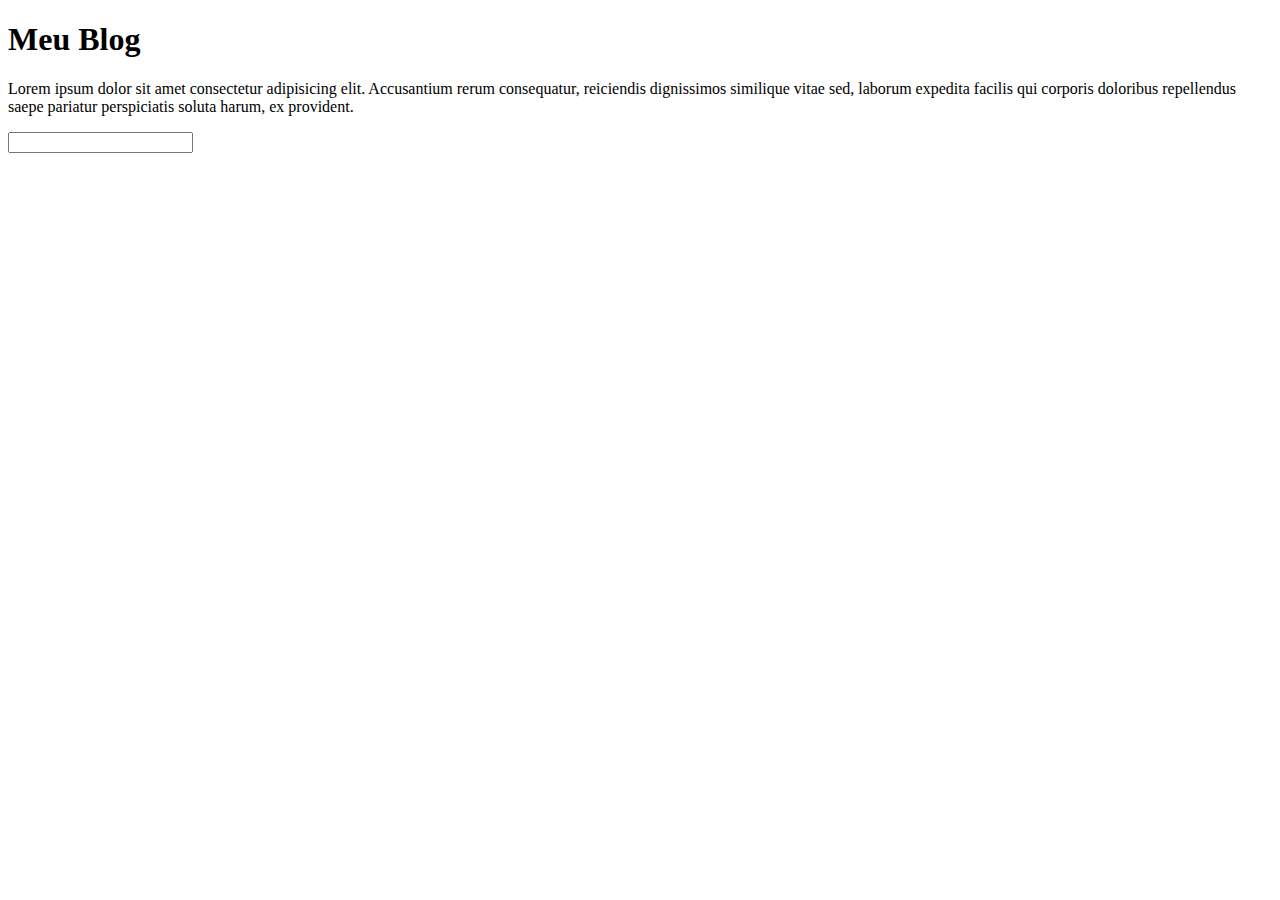
<file: DOM/DOM.html>
<!DOCTYPE html>
<html lang="en">

<head>
    <meta charset="UTF-8">
    <meta http-equiv="X-UA-Compatible" content="IE=edge">
    <meta name="viewport" content="width=device-width, initial-scale=1.0">
    <title>Meu Blog - Discover</title>
</head>

<body>
    <header>
        <!--<h1 id="blog-title">Meu Blog</h1>-->
        <h1>Meu Blog</h1>
    </header>


    <p>
        Lorem ipsum dolor sit amet consectetur adipisicing elit. Accusantium rerum consequatur, reiciendis dignissimos similique vitae sed, laborum expedita facilis qui corporis doloribus repellendus saepe pariatur perspiciatis soluta harum, ex provident.
    </p>

    <input type="text">


    <script src="./eventos.js">
    </script>

</body>

</html>
</file>
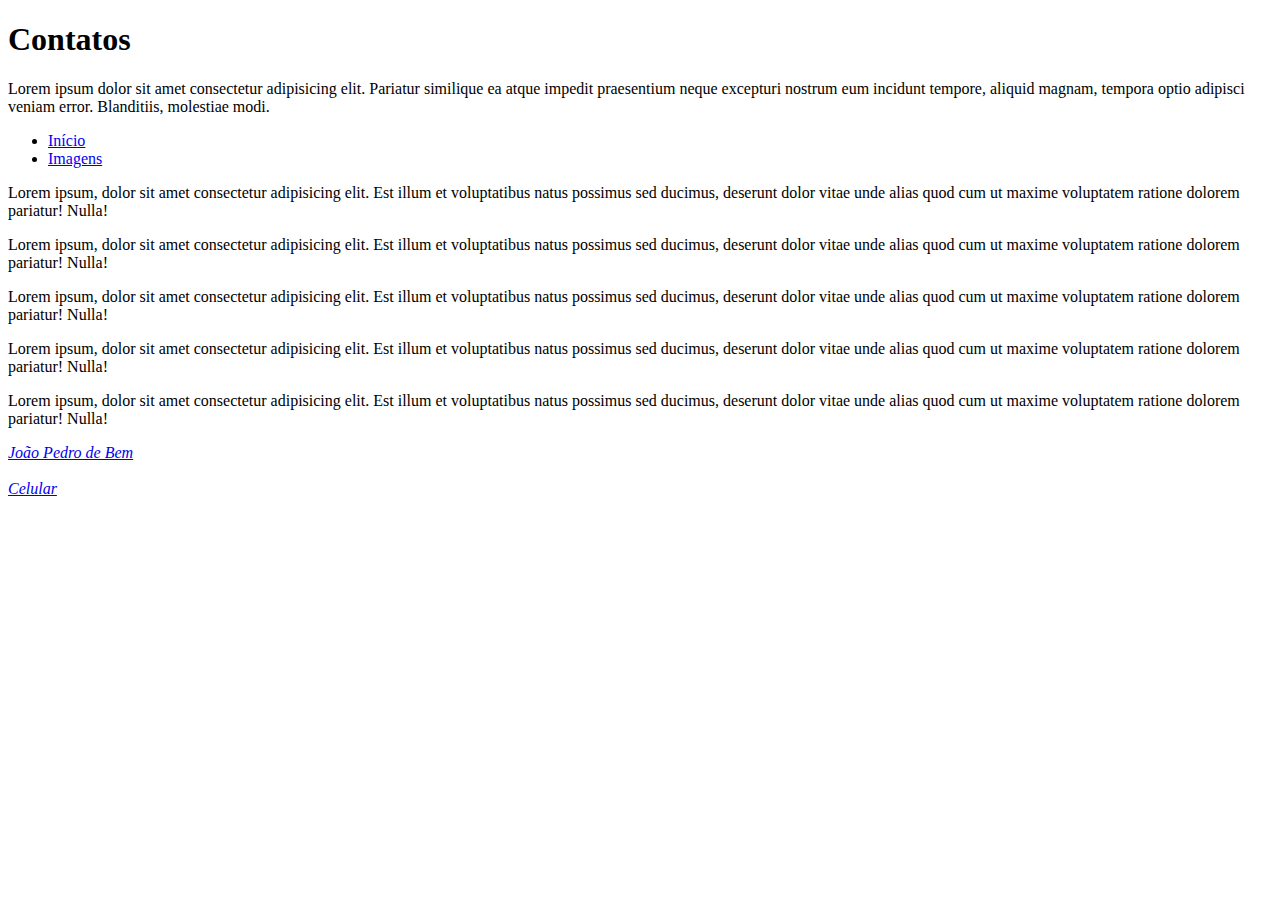
<file: Exercício 01/contact.html>
<!DOCTYPE html>
<html lang="en">

<head>
    <meta charset="UTF-8">
    <meta http-equiv="X-UA-Compatible" content="IE=edge">
    <meta name="viewport" content="width=device-width, initial-scale=1.0">
    <title>Contatos</title>
</head>

<body>

    <div>
        <h1>Contatos</h1>
        <p>
            Lorem ipsum dolor sit amet consectetur adipisicing elit. Pariatur similique ea atque impedit praesentium neque excepturi nostrum eum incidunt tempore, aliquid magnam, tempora optio adipisci veniam error. Blanditiis, molestiae modi.
        </p>
    </div>
    <div>
        <nav>
            <ul>
                <li>
                    <a href="./inicio.html">Início</a>
                </li>
                <li>
                    <a href="./files/images.html">Imagens</a>
                </li>
            </ul>
        </nav>
    </div>
    <div>
        <p>
            Lorem ipsum, dolor sit amet consectetur adipisicing elit. Est illum et voluptatibus natus possimus sed ducimus, deserunt dolor vitae unde alias quod cum ut maxime voluptatem ratione dolorem pariatur! Nulla!
        </p>
        <p>
            Lorem ipsum, dolor sit amet consectetur adipisicing elit. Est illum et voluptatibus natus possimus sed ducimus, deserunt dolor vitae unde alias quod cum ut maxime voluptatem ratione dolorem pariatur! Nulla!
        </p>
        <p>
            Lorem ipsum, dolor sit amet consectetur adipisicing elit. Est illum et voluptatibus natus possimus sed ducimus, deserunt dolor vitae unde alias quod cum ut maxime voluptatem ratione dolorem pariatur! Nulla!
        </p>
        <p>
            Lorem ipsum, dolor sit amet consectetur adipisicing elit. Est illum et voluptatibus natus possimus sed ducimus, deserunt dolor vitae unde alias quod cum ut maxime voluptatem ratione dolorem pariatur! Nulla!
        </p>
        <p>
            Lorem ipsum, dolor sit amet consectetur adipisicing elit. Est illum et voluptatibus natus possimus sed ducimus, deserunt dolor vitae unde alias quod cum ut maxime voluptatem ratione dolorem pariatur! Nulla!
        </p>

    </div>
    <footer>
        <div>
            <address>
                <a href="https://www.linkedin.com.br/in/joao-pedro-debem" target="_blank">João Pedro de Bem</a> <br>
                <a href="mailto:" target="_blank"></a> <br>
                <a href="tel" target="_blank">Celular</a>
            </address>
        </div>
    </footer>
</body>

</html>
</file>
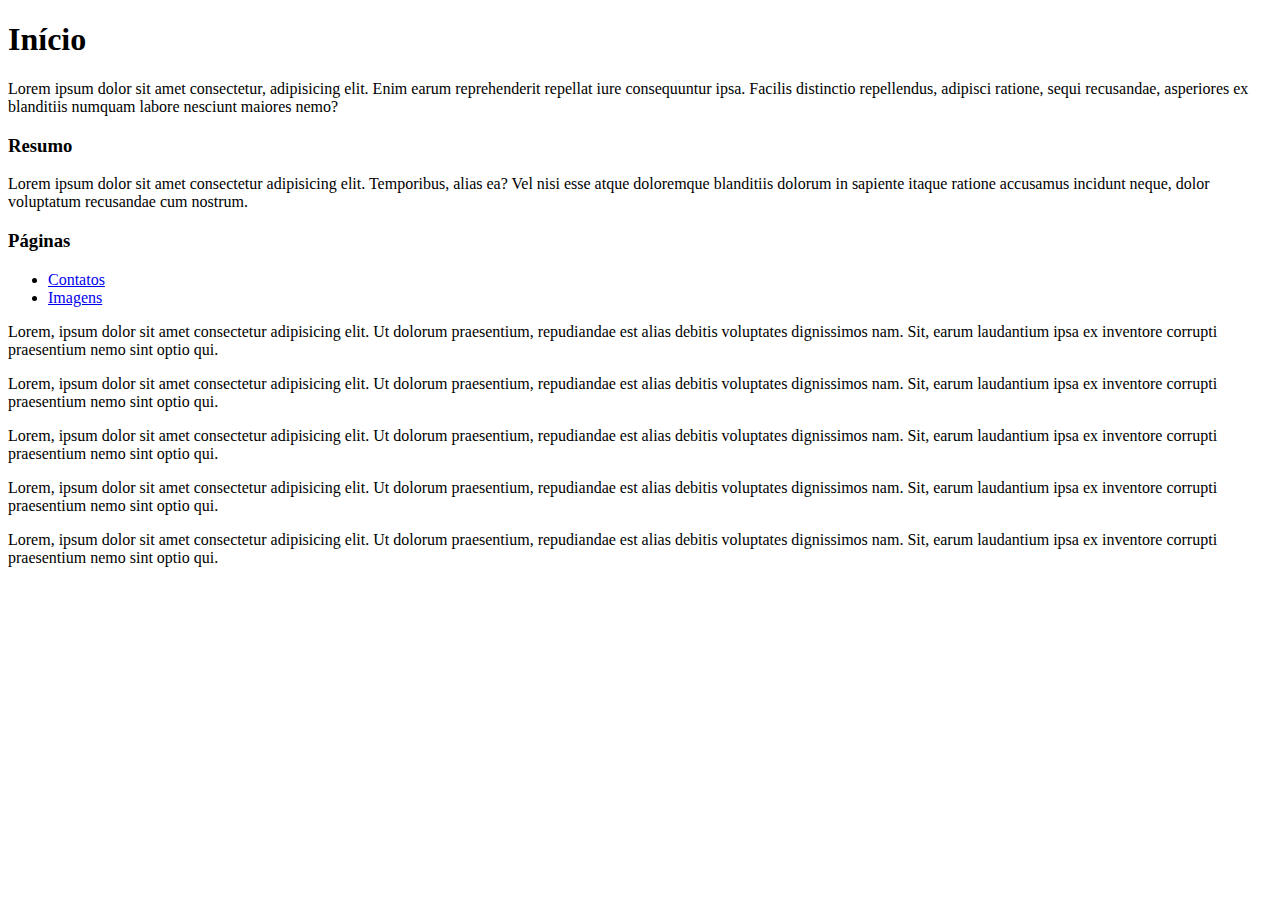
<file: Exercício 01/inicio.html>
<!DOCTYPE html>
<html lang="en">

<head>
    <meta charset="UTF-8">
    <meta http-equiv="X-UA-Compatible" content="IE=edge">
    <meta name="viewport" content="width=device-width, initial-scale=1.0">
    <title>Exercício 01</title>

    <style>

    </style>

</head>

<body>

    <div>
        <h1>Início</h1>
        <p>
            Lorem ipsum dolor sit amet consectetur, adipisicing elit. Enim earum reprehenderit repellat iure consequuntur ipsa. Facilis distinctio repellendus, adipisci ratione, sequi recusandae, asperiores ex blanditiis numquam labore nesciunt maiores nemo?
        </p>
        <h3>Resumo</h3>
        <p>
            Lorem ipsum dolor sit amet consectetur adipisicing elit. Temporibus, alias ea? Vel nisi esse atque doloremque blanditiis dolorum in sapiente itaque ratione accusamus incidunt neque, dolor voluptatum recusandae cum nostrum.
        </p>
    </div>
    <div>
        <nav>
            <h3>Páginas</h3>
            <ul>
                <li>
                    <a href="./contact.html">Contatos</a>
                </li>
                <li>
                    <a href="./files/images.html">Imagens</a>
                </li>
            </ul>
        </nav>
    </div>
    <div>
        <p>
            Lorem, ipsum dolor sit amet consectetur adipisicing elit. Ut dolorum praesentium, repudiandae est alias debitis voluptates dignissimos nam. Sit, earum laudantium ipsa ex inventore corrupti praesentium nemo sint optio qui.
        </p>
        <p>
            Lorem, ipsum dolor sit amet consectetur adipisicing elit. Ut dolorum praesentium, repudiandae est alias debitis voluptates dignissimos nam. Sit, earum laudantium ipsa ex inventore corrupti praesentium nemo sint optio qui.
        </p>
        <p>
            Lorem, ipsum dolor sit amet consectetur adipisicing elit. Ut dolorum praesentium, repudiandae est alias debitis voluptates dignissimos nam. Sit, earum laudantium ipsa ex inventore corrupti praesentium nemo sint optio qui.
        </p>
        <p>
            Lorem, ipsum dolor sit amet consectetur adipisicing elit. Ut dolorum praesentium, repudiandae est alias debitis voluptates dignissimos nam. Sit, earum laudantium ipsa ex inventore corrupti praesentium nemo sint optio qui.
        </p>
        <p>
            Lorem, ipsum dolor sit amet consectetur adipisicing elit. Ut dolorum praesentium, repudiandae est alias debitis voluptates dignissimos nam. Sit, earum laudantium ipsa ex inventore corrupti praesentium nemo sint optio qui.
        </p>

    </div>


</body>

</html>
</file>
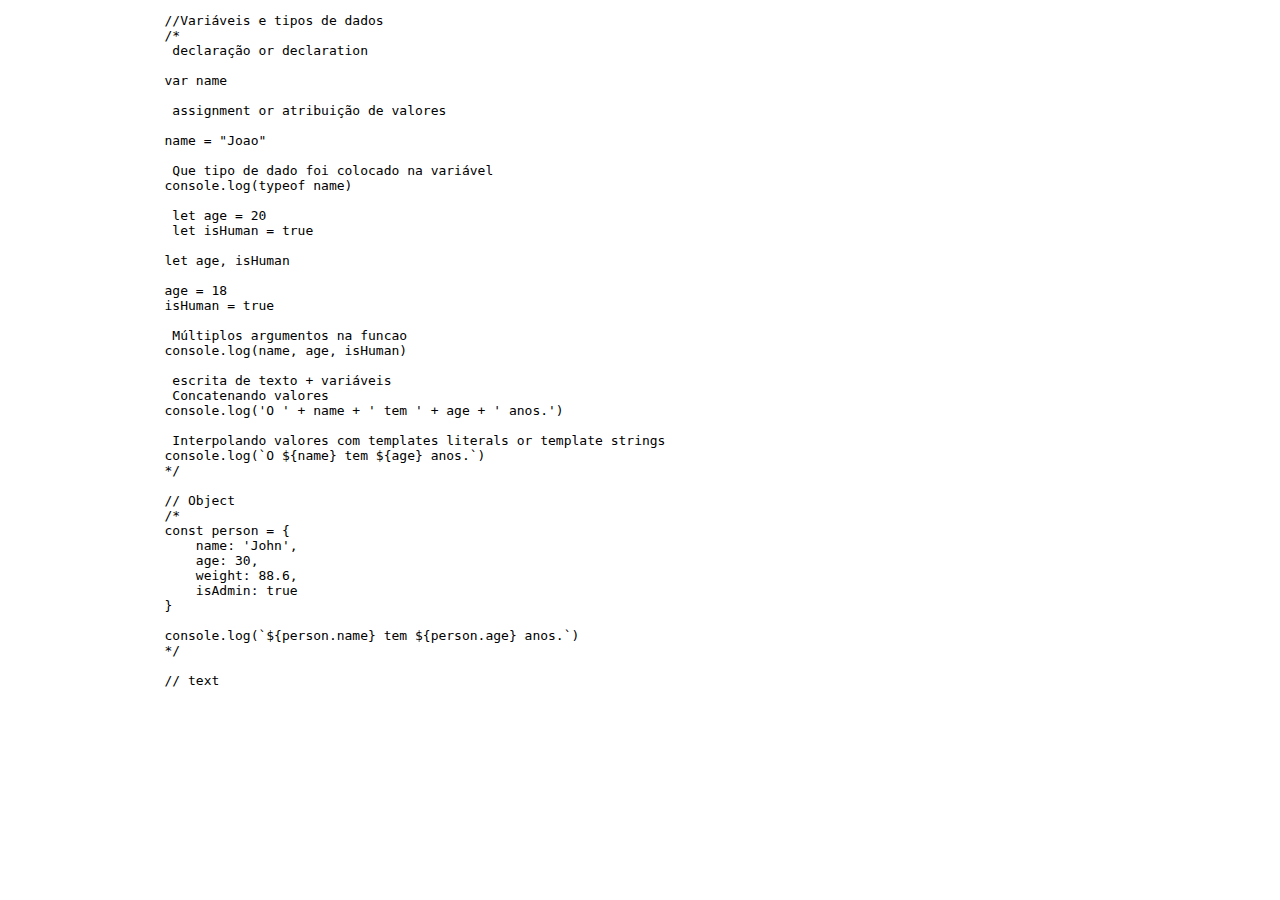
<file: Exercícios/Ex 001/exercicio01.html>
<!DOCTYPE html>
<html lang="en">

<head>
    <meta charset="UTF-8">
    <meta http-equiv="X-UA-Compatible" content="IE=edge">
    <meta name="viewport" content="width=device-width, initial-scale=1.0">
    <title>Exercícios</title>
</head>

<body>

    <div>
        <div class="treino1">
            <code>
                <pre>
                    //Variáveis e tipos de dados
                    /*
                     declaração or declaration

                    var name

                     assignment or atribuição de valores

                    name = "Joao"

                     Que tipo de dado foi colocado na variável
                    console.log(typeof name)

                     let age = 20
                     let isHuman = true

                    let age, isHuman

                    age = 18
                    isHuman = true

                     Múltiplos argumentos na funcao
                    console.log(name, age, isHuman)

                     escrita de texto + variáveis
                     Concatenando valores
                    console.log('O ' + name + ' tem ' + age + ' anos.')

                     Interpolando valores com templates literals or template strings
                    console.log(`O ${name} tem ${age} anos.`) 
                    */

                    // Object
                    /*
                    const person = {
                        name: 'John',
                        age: 30,
                        weight: 88.6,
                        isAdmin: true
                    }

                    console.log(`${person.name} tem ${person.age} anos.`)
                    */

                    // text
                </pre>
            </code>
        </div>



    </div>

    <script src="./exercicio01.js"></script>

</body>

</html>
</file>
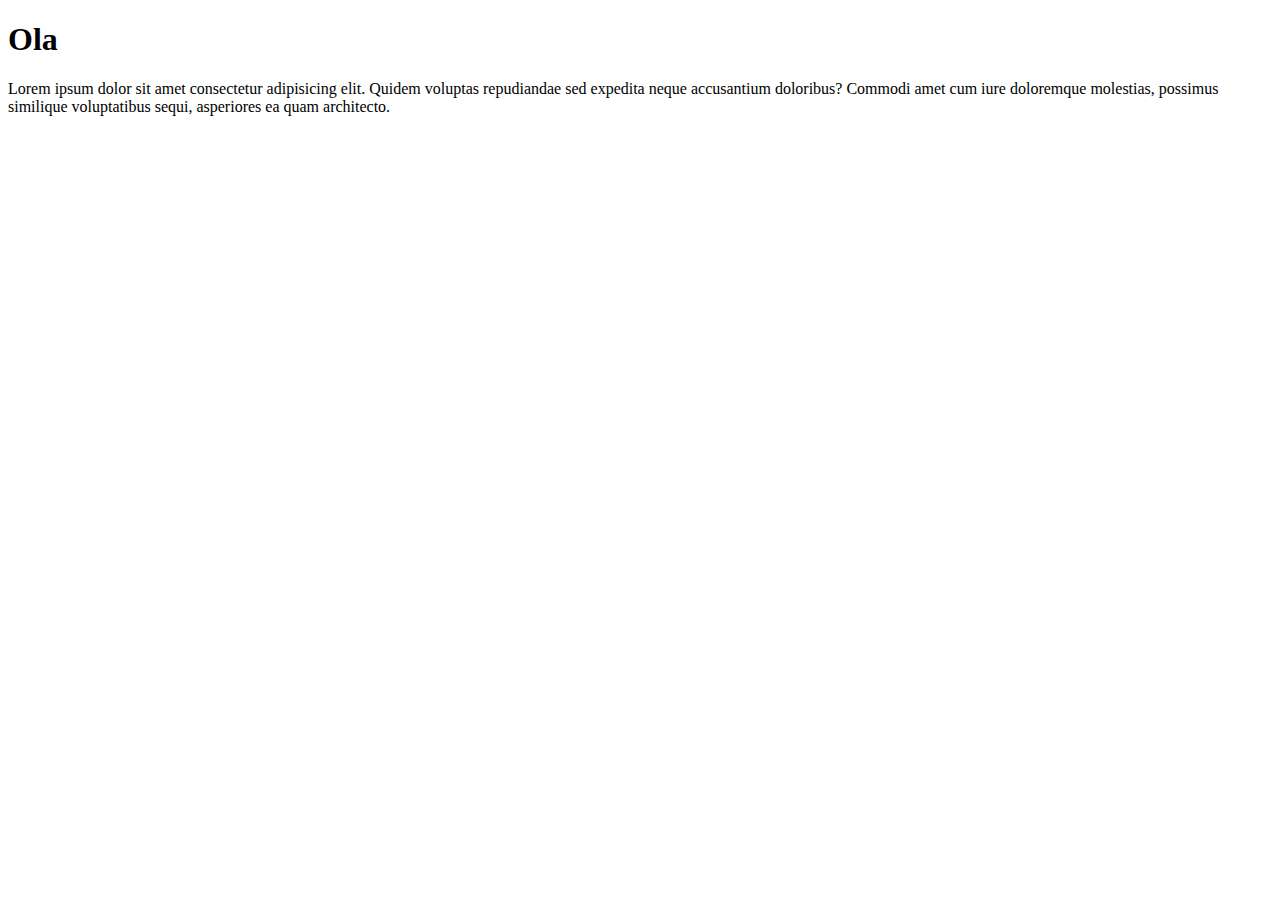
<file: Exercícios/Ex 002/exercicio02.html>
<!DOCTYPE html>
<html lang="en">

<head>
    <meta charset="UTF-8">
    <meta http-equiv="X-UA-Compatible" content="IE=edge">
    <meta name="viewport" content="width=device-width, initial-scale=1.0">
    <title>Exercicio 02</title>
</head>

<body>

    <div>
        <h1>
            Ola
        </h1>

        <p>
            Lorem ipsum dolor sit amet consectetur adipisicing elit. Quidem voluptas repudiandae sed expedita neque accusantium doloribus? Commodi amet cum iure doloremque molestias, possimus similique voluptatibus sequi, asperiores ea quam architecto.
        </p>

    </div>

    <script src="./exercicio02.js"></script>

</body>

</html>
</file>
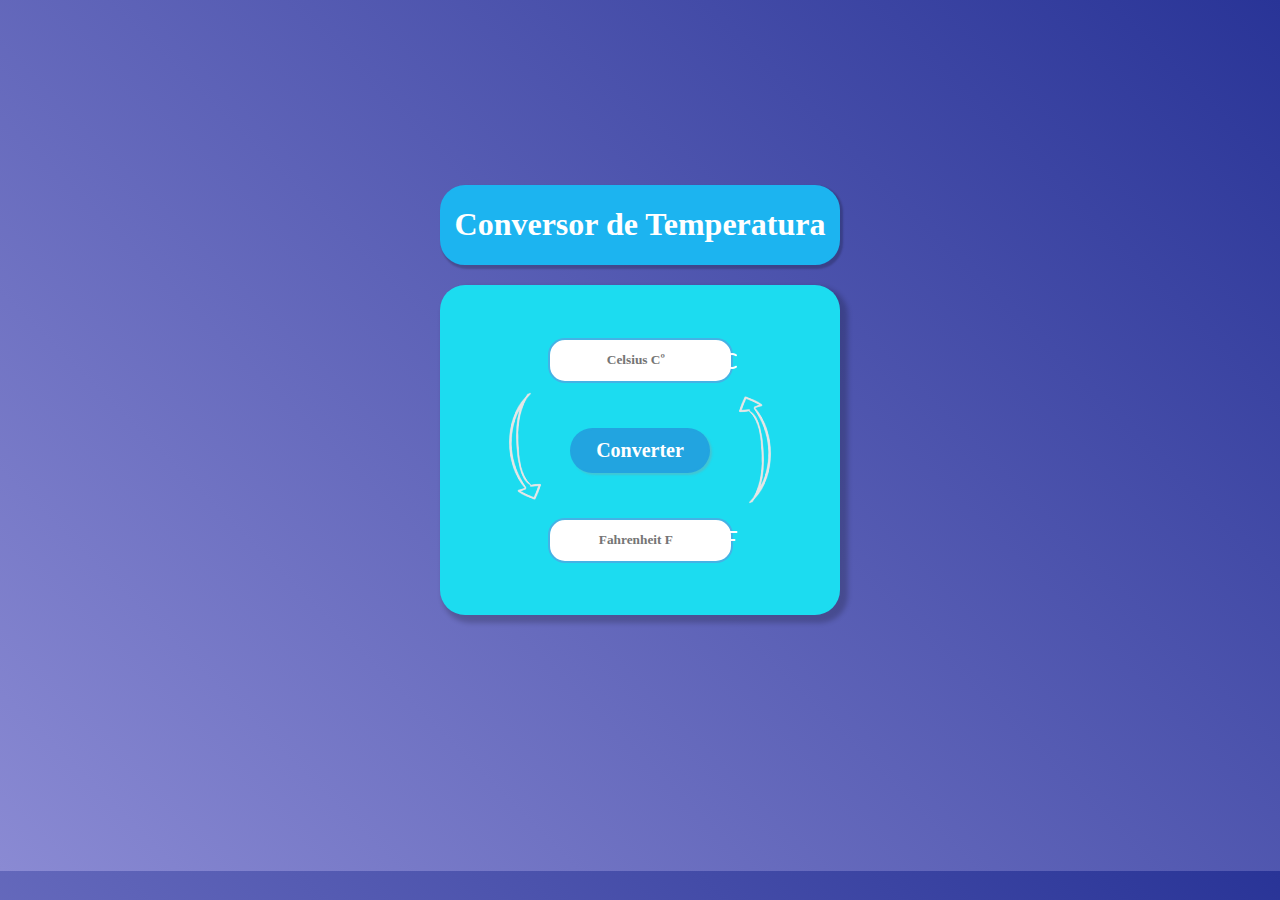
<file: Exercícios/Ex 003/exercicio03.html>
<!DOCTYPE html>
<html lang="en">

<head>
    <meta charset="UTF-8">
    <meta http-equiv="X-UA-Compatible" content="IE=edge">
    <meta name="viewport" content="width=device-width, initial-scale=1.0">
    <title>Exercicio 03</title>

    <link rel="stylesheet" href="exercicios03.css">

</head>

<body>

    <div class="conversorContainer">
        <div class="tituloConversor">
            <h1>Conversor de Temperatura</h1>
        </div>
        <div class="blocoConversor">

            <div class="temperatura">
                <input id="inputCelsius" type="number" placeholder="  Celsius Cº" min="-273" />
                <img src="./Imagens/celsius.png" alt="Celsius Cº" class="imgCelsius">
            </div>
            <div class="converter">
                <div class="setaEsquerda">
                    <img src="./Imagens/seta.png" alt="">
                </div>
                <button class="botaoConverter" type="reset">
                    <strong>Converter</strong>
                </button>
                <div class="setaDireita">
                    <img src="./Imagens/seta.png" alt="">
                </div>
            </div>
            <div class="temperatura">
                <input id="inputFahrenheit" type="number" placeholder="  Fahrenheit F" min="-459" />
                <img src="./Imagens/fahrenheit.png" alt="Fahrenheit F" class="imgFahrenheit">
            </div>
        </div>
    </div>

    <script src="./exercicio03.js"></script>


</body>

</html>
</file>
<file: Exercícios/Ex 003/exercicios03.css>
body {
    background: linear-gradient(45deg, rgb(138, 138, 211), rgb(41, 52, 151));
    filter: blur(100%);
}

.conversorContainer {
    display: flex;
    flex-direction: column;
    align-items: center;
    height: 95vh;
}

.tituloConversor {
    background: #1cb4f0;
    width: 400px;
    text-align: center;
    position: absolute;
    top: 25%;
    left: 50%;
    transform: translate(-50%, -50%);
    border-radius: 25px;
    z-index: 1;
    box-shadow: 2px 2px 2px 1px rgba(0, 0, 0, 0.2);
    color: #fff;
    font-family: 'Franklin Gothic Medium';
}

.blocoConversor {
    background: #1cdcf0;
    display: flex;
    align-items: center;
    justify-content: center;
    flex-direction: column;
    width: 400px;
    height: 330px;
    border-radius: 25px;
    box-shadow: 5px 5px 5px 3px rgba(0, 0, 0, 0.2);
    position: absolute;
    top: 50%;
    left: 50%;
    transform: translate(-50%, -50%);
}

.temperatura {
    display: grid;
    align-items: center;
    justify-content: center;
    width: 300px;
    height: 90px;
}

.converter {
    display: flex;
    align-items: center;
    justify-content: center;
    width: 300px;
    height: 90px;
}

.botaoConverter {
    background: #22a4e0;
    align-items: center;
    justify-content: center;
    border-radius: 25px;
    width: 140px;
    height: 45px;
    font-size: 20px;
    box-shadow: 2px 2px 2px rgba(165, 139, 139, 0.281);
    transition: all 0.6s;
    cursor: pointer;
    color: #fff;
    border: 2px solid #22a4e0d7;
    font-family: 'Franklin Gothic Medium';
}

.botaoConverter:hover {
    background: #22a4e0d7;
    box-shadow: 2px 2px 2px rgba(0, 0, 0, 0.281);
    transform: scale(1.1);
    color: #000;
    border: 2px solid #000;
}

#inputCelsius,
#inputFahrenheit {
    width: 100%;
    height: 50%;
    margin: auto;
    border-radius: 17px;
    text-align: center;
    transition: all .5s;
    border: 2px solid #22a4e0d7;
    box-sizing: border-box;
    font-family: 'Franklin Gothic Medium';
    font-weight: bold;
}

#inputCelsius:hover,
#inputFahrenheit:hover {
    border: 4px solid #136497d0;
    border-radius: 25px;
}

#inputCelsius:focus,
#inputFahrenheit:focus {
    border: 4px solid #136497d0;
    border-radius: 25px;
    padding: 5px;
    outline: none;
}

.imgCelsius,
.imgFahrenheit {
    z-index: 1;
    position: absolute;
    right: 25%;
    filter: invert(100%);
}

.setaEsquerda,
.setaDireita {
    width: 80px;
}

.setaEsquerda img {
    height: 80px;
    transform: rotate(45deg);
    filter: invert(90%);
}

.setaDireita img {
    height: 80px;
    transform: rotate(225deg);
    filter: invert(90%);
}
</file>
